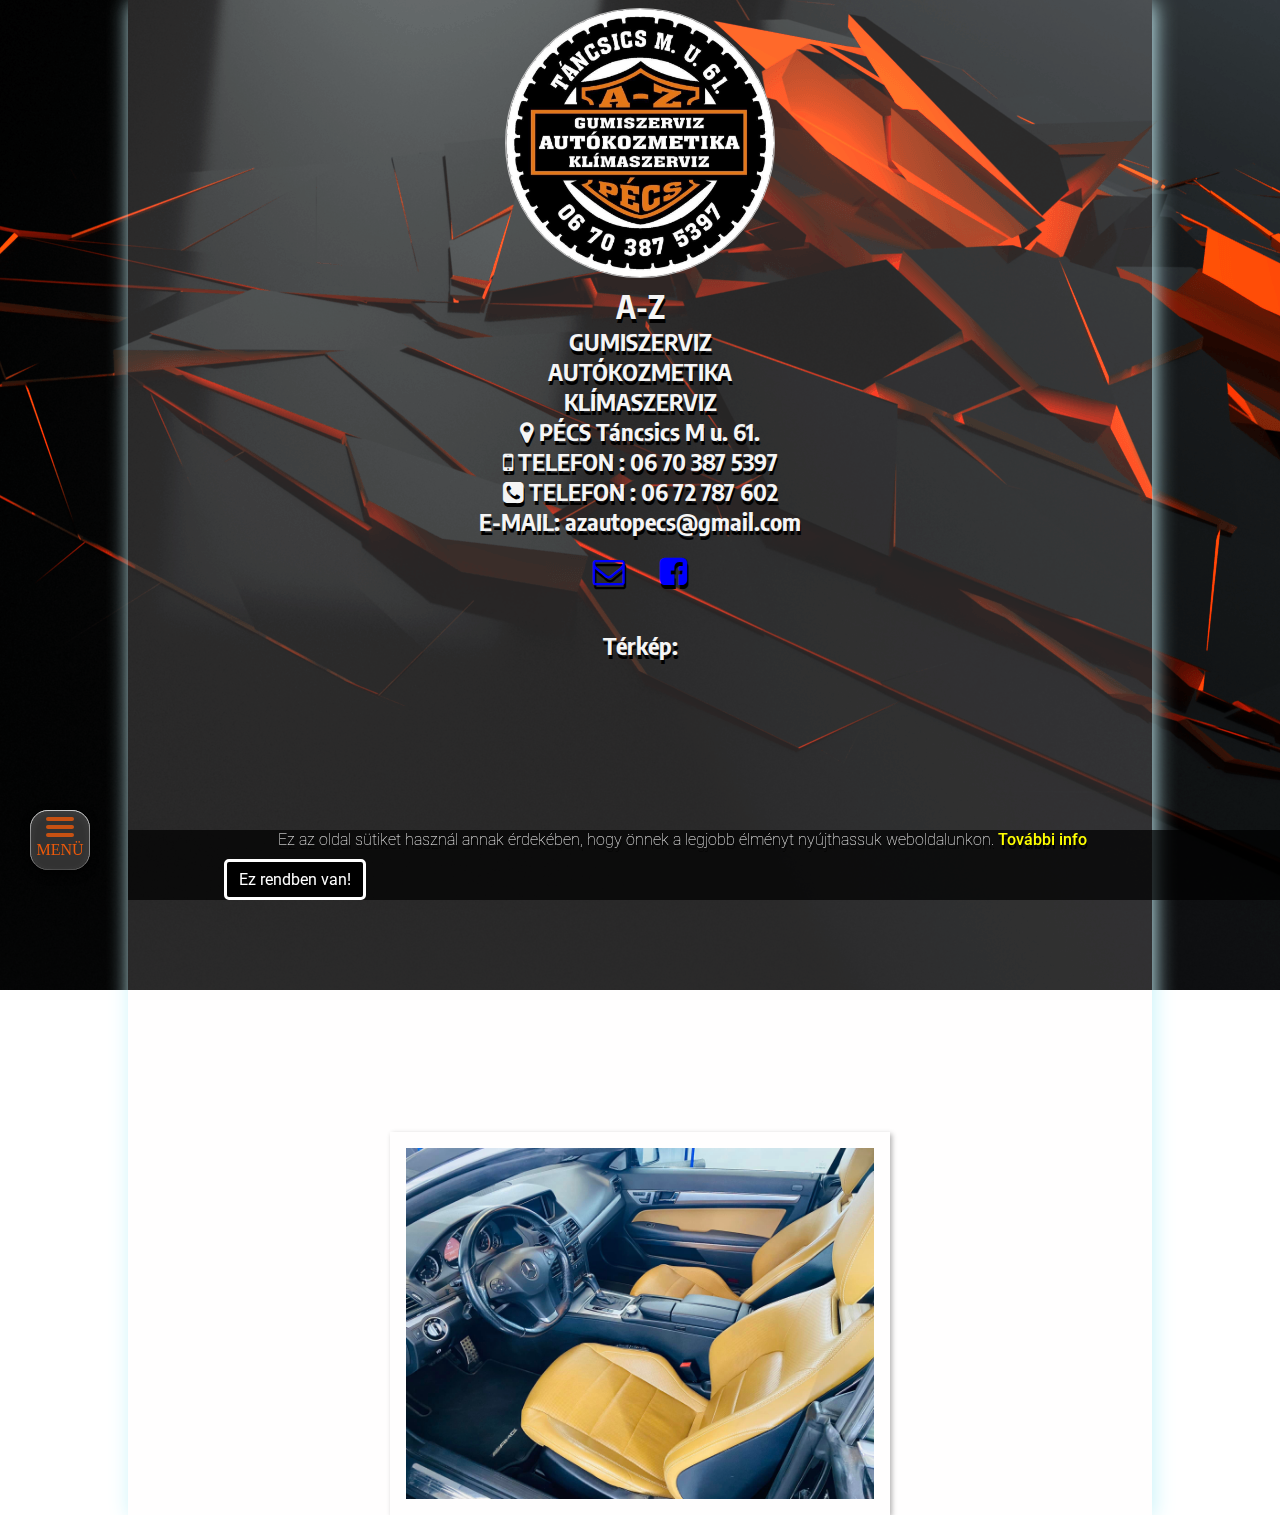
<file: index.html>
<!DOCTYPE html>

<html lang="hu">



<head>

<meta charset="utf-8">

<!-- Google Tag Manager -->

<script>(function(w,d,s,l,i){w[l]=w[l]||[];w[l].push({'gtm.start':

  new Date().getTime(),event:'gtm.js'});var f=d.getElementsByTagName(s)[0],

  j=d.createElement(s),dl=l!='dataLayer'?'&l='+l:'';j.async=true;j.src=

  'https://www.googletagmanager.com/gtm.js?id='+i+dl;f.parentNode.insertBefore(j,f);

  })(window,document,'script','dataLayer','GTM-M5KNS99');</script>

  <!-- End Google Tag Manager -->

<meta name="viewport" content="width=device-width" initial-scale=1.0>

<meta http-equiv="X-UA-Compatible" content="IE=edge">

<title>A-Z AUTÓ PÉCS | GUMISZERVIZ | KOZMETIKA | KLÍMASZERVIZ</title>

<link href="style.css" rel="stylesheet" type="text/css">

<link href="menustyle.css" rel="stylesheet" type="text/css">

<link rel="preconnect" href="https://fonts.googleapis.com">

<link rel="preconnect" href="https://fonts.gstatic.com" crossorigin>

<link href="https://fonts.googleapis.com/css2?family=Anton&family=Roboto:ital,wght@1,500&display=swap" rel="stylesheet">

<link href="https://maxcdn.bootstrapcdn.com/font-awesome/4.7.0/css/font-awesome.min.css" rel="stylesheet">

<link rel="icon" type="image/x-icon" href="/favicon.ico">

<meta name="msapplication-TileColor" content="#ffffff">

<meta name="msapplication-TileImage" content="/favicon.png">

<meta name="theme-color" content="#ffffff">

<meta property="og:type" content="website">

<meta property="og:title" content="">

<meta property="og:url" content="https://azautopecs.hu/">

<META NAME="Subject" CONTENT="Gumiszerviz, autókozmetika, autóklíma, pécs, A-Z, autóudvar,">

<meta http-equiv="Cache-control" content="max-age=3600, private">

<meta http-equiv="Content-Type" content="text/html; charset=utf-8">

<meta http-equiv="imagetoolbar" content="no">

<meta http-equiv="X-UA-Compatible" content="IE=9">

<meta name="copyright" content="2022">

<meta name="distribution" content="Global">

<meta name="rating" content="General">

<link rel="alternate" hreflang="hu" href="https://azautopecs.hu/">

<meta http-equiv="content-language" content="hu">

<meta http-equiv="Content-Script-Type" content="text/javascript">

<meta http-equiv="Content-Style-Type" content="text/css">



<meta name="title" content="A-Z AUTÓ PÉCS | KOZEMTIKA | GUMISZERELÉS | KLÍMASZERVIZ">

<meta name="description" content="Pécs, Kozmetika, Gumiszerelés, klímaszerelés, A-Z Autó Pécs, ">

<meta name="keywords" content="Pécs, Kozmetika, Gumiszerelés, klímaszerelés, A-Z Autó Pécs, A-Z Pécs, Az Pécs, Pecs, kozmetika pecs, kozmetika pécs, klima pecs, autóklíma, ">

<meta name="robots" content="index, follow">

<meta http-equiv="Content-Type" content="text/html; charset=utf-8">

<meta name="revisit-after" content=" days">

<meta name="author" content="">

</head>

<body>

<!-- Google Tag Manager (noscript) -->

<noscript><iframe src="https://www.googletagmanager.com/ns.html?id=GTM-M5KNS99"

  height="0" width="0" style="display:none;visibility:hidden"></iframe></noscript>

  <!-- End Google Tag Manager (noscript) -->

   

<div id="nav-bg" class="btn"></div>

<div id="toggle-btn" class="btn">



<span></span>

<span></span>

<span></span>

<p id="pikk">MENÜ</p>

</div>

    

<div class="wrapper">

      <nav>

        <ul>

          <li><img class="logoimg" src="Assets/logo.jpeg" alt="logo"></li>

          <li><a class="link" href="index.html">Kapcsolat</a></li>

          <li><a class="link" href="gumi.html">Gumiszerviz</a></li>

          <li><a class="link" href="kozmetika.html">Autókozmetika</a></li>

          <li><a class="link" href="klima.html">Klímaszerviz</a></li>

          <li><a class="link" href="galery.html">Galéria</a></li>

        </ul>

      </nav>

      <script src="js/menu.js"></script>



<!--Innen kell az oldal-->

<div class="page">

  <div class="kepnev">

    <div id="kep">

      <img class="logoimg" src="Assets/logo.jpeg" title="A-Z AUTÓKOZMETIKA" alt="A-Z">

    </div>

    <div id="adatok">

      <h1>A-Z</h1>

      <h2>GUMISZERVIZ</h2>

      <h2>AUTÓKOZMETIKA</h2>

      <h2>KLÍMASZERVIZ</h2>

      <h2><a href="#terkep" title="Térkép"><i class="fa fa-map-marker" aria-hidden="true"></i></a> PÉCS Táncsics M u. 61.</h2>

      <h2 class="lidart"><a href="tel:+36703875397"><i class="fa fa-mobile" aria-hidden="true"></i> TELEFON : 06 70 387 5397 </a></h2>

      <h2 class="lidart"><a href="tel:+3672787602"><i class="fa fa-phone-square" aria-hidden="true"></i> TELEFON : 06 72 787 602 </a></h2>

      <h2 class="downer"> E-MAIL: <a class="adart" href="mailto:hungarybikers@gmail.com">

        azautopecs@gmail.com</a></h2>

        <br>

       <ul class="dart">

        <li class="socicon"><a class="adart social-icon" href="mailto:hungarybikers@gmail.com"><i class="fa fa-2x fa-envelope-o" aria-hidden="true"></i></a></li>

        <li class="socicon"><a class="adart social-icon" href="https://www.facebook.com/autokozmetika.gumiszerviz.pecs/" title="Facebook"><i class="fa fa-2x fa-facebook-square" aria-hidden="true"></i></a></li>

      </ul>

    </div>

    <h2 id="terkep" class="bigger"><br>Térkép:<br></h2>

    <br>

    <div class="mapouter">

      <div class="gmap_canvas"><iframe class="gmap_iframe" width="100%" frameborder="0" scrolling="no" marginheight="0" marginwidth="0" src="https://maps.google.com/maps?width=500&amp;height=400&amp;hl=en&amp;q=pécs táncsics m u 61&amp;t=&amp;z=14&amp;ie=UTF8&amp;iwloc=B&amp;output=embed"></iframe></div></div>

        <br>

        <br>

  </div>

  

        <!--Banner-->

 <div class="carousel">

  <div class="image-container" id="imgs">

    <img id="carimg"

      src="Assets/I1.jpg" alt="first-image">

    <img id="carimg"

      src="Assets/I2.jpg" alt="second-image">

    <img id="carimg"

      src="Assets/I3.jpg" alt="third-image">

    <img id="carimg"

      src="Assets/I4.jpg" alt="fourth-image">

  </div>

  <script src="js/banner.js"></script>

</div>

<!--Cookies-->

<div id="cookies">

  <div class="container">

    <div class="subcontainer">

      <div class="cookies">

        <p>Ez az oldal sütiket használ annak érdekében, hogy önnek a legjobb élményt nyújthassuk weboldalunkon.

        <a href="Assets/pages/info.html" target="_blank"> További info</a></p>

        <button id="cookies-btn">Ez rendben van!</button>

      </div>

    </div>

  </div>

</div>

<script src="js/cookies.js"></script>

</div>



<!--Eddig kell az oldal-->

</div>

</body>

</html>
</file>
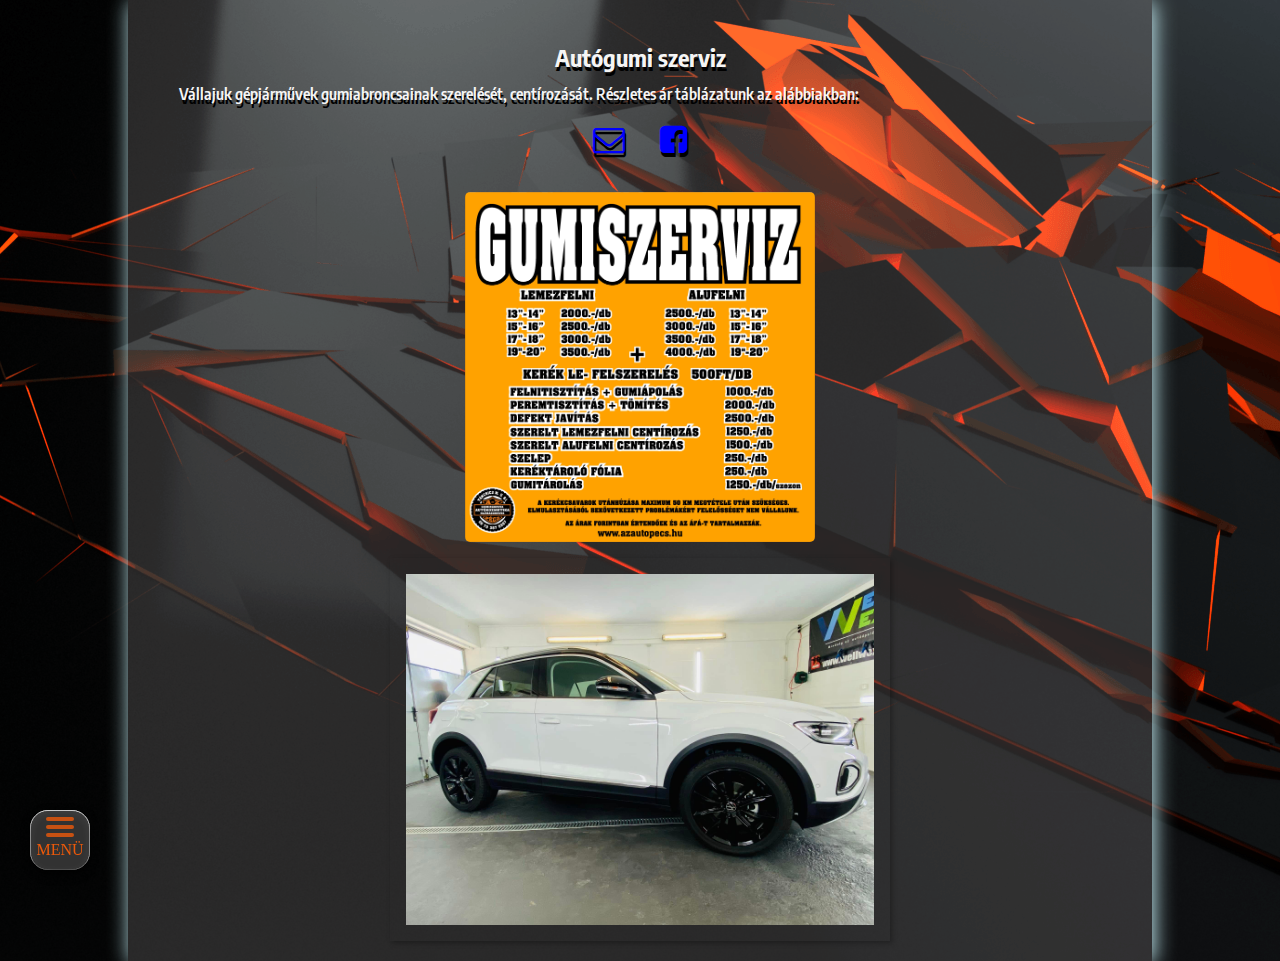
<file: gumi.html>
<!DOCTYPE html>

<html lang="hu">



<head>

  <meta charset="utf-8">

  <meta name="viewport" content="width=device-width" initial-scale=1.0" />

  <meta http-equiv="X-UA-Compatible" content="IE=edge" />

  <title>A-Z AUTÓ PÉCS | GUMISZERVIZ | KOZMETIKA | KLÍMASZERVIZ</title>

  <link href="style.css" rel="stylesheet" type="text/css">

  <link href="menustyle.css" rel="stylesheet" type="text/css">

  <link href="modal.css" rel="stylesheet" type="text/css">

  <link rel="preconnect" href="https://fonts.gstatic.com" crossorigin>

  <link href="https://fonts.googleapis.com/css2?family=Anton&family=Roboto:ital,wght@1,500&display=swap"

    rel="stylesheet">

  <link href="https://maxcdn.bootstrapcdn.com/font-awesome/4.7.0/css/font-awesome.min.css" rel="stylesheet">

</head>



<body>



  <div id="nav-bg" class="btn"></div>

  <div id="toggle-btn" class="btn">



    <span></span>

    <span></span>

    <span></span>

    <p id="pikk">MENÜ</p>

  </div>



  <div class="wrapper">

    <nav>

      <ul>

        <li><img class="logoimg" src="Assets/logo.jpeg" alt="logo"></li>

        <li><a class="link" href="index.html">Kapcsolat</a></li>

        <li><a class="link" href="gumi.html">Gumiszerviz</a></li>

        <li><a class="link" href="kozmetika.html">Autó kozmetika</a></li>

        <li><a class="link" href="klima.html">Klímaszerviz</a></li>

        <li><a class="link" href="galery.html">Galéria</a></li>

      </ul>

    </nav>

    <script src="js/menu.js"></script>



    <div id="bemutat">

      <div class="page">

        <div class="gumiszerviz"></div>

        <h2 class="bigger"><br>Autógumi szerviz<br></h2>

        <p>Vállajuk gépjárművek gumiabroncsainak szerelését, centírozását. Részletes ár táblázatunk az

          alábbiakban:<br><br>

        </p>

        <ul class="dart">

          <li class="socicon"><a class="adart social-icon" href="mailto:hungarybikers@gmail.com"><i

                class="fa fa-2x fa-envelope-o" aria-hidden="true"></i></a></li>

          <li class="socicon"><a class="adart social-icon"

              href="https://www.facebook.com/autokozmetika.gumiszerviz.pecs/" title="Facebook"><i

                class="fa fa-2x fa-facebook-square" aria-hidden="true"></i></a></li>

        </ul>

        <br>

        <!--Innen a tábla--->

        <!-- Trigger the Modal -->

        <div class="center">

          <img id="myImg" src="Assets/arlap2.jpg" alt="Gumi szerelés árlap">

          <!-- The Modal -->

          <div id="myModal" class="modal">



            <!-- The Close Button -->

            <span class="close">&times;</span>



            <!-- Modal Content (The Image) -->

            <img class="modal-content" id="img01">



            <!-- Modal Caption (Image Text) -->

            <div id="caption"></div>

            <script src="js/modal.js"></script>

          </div>

        </div>

        <!--Eddig a tábla--->

        <!--Banner-->

        <div class="carousel">

          <div class="image-container" id="imgs">

            <img id="carimg"

              src="Assets/G1.jpg" alt="first-image">

            <img id="carimg"

              src="Assets/G2.jpg" alt="second-image">

            <img id="carimg"

              src="Assets/G3.jpg" alt="third-image">

            <img id="carimg"

              src="Assets/G4.jpg" alt="fourth-image">

          </div>

          <script src="js/banner.js"></script>

        </div>

        <br>

      </div>

    </div>

  </div>

</body>

</html>
</file>
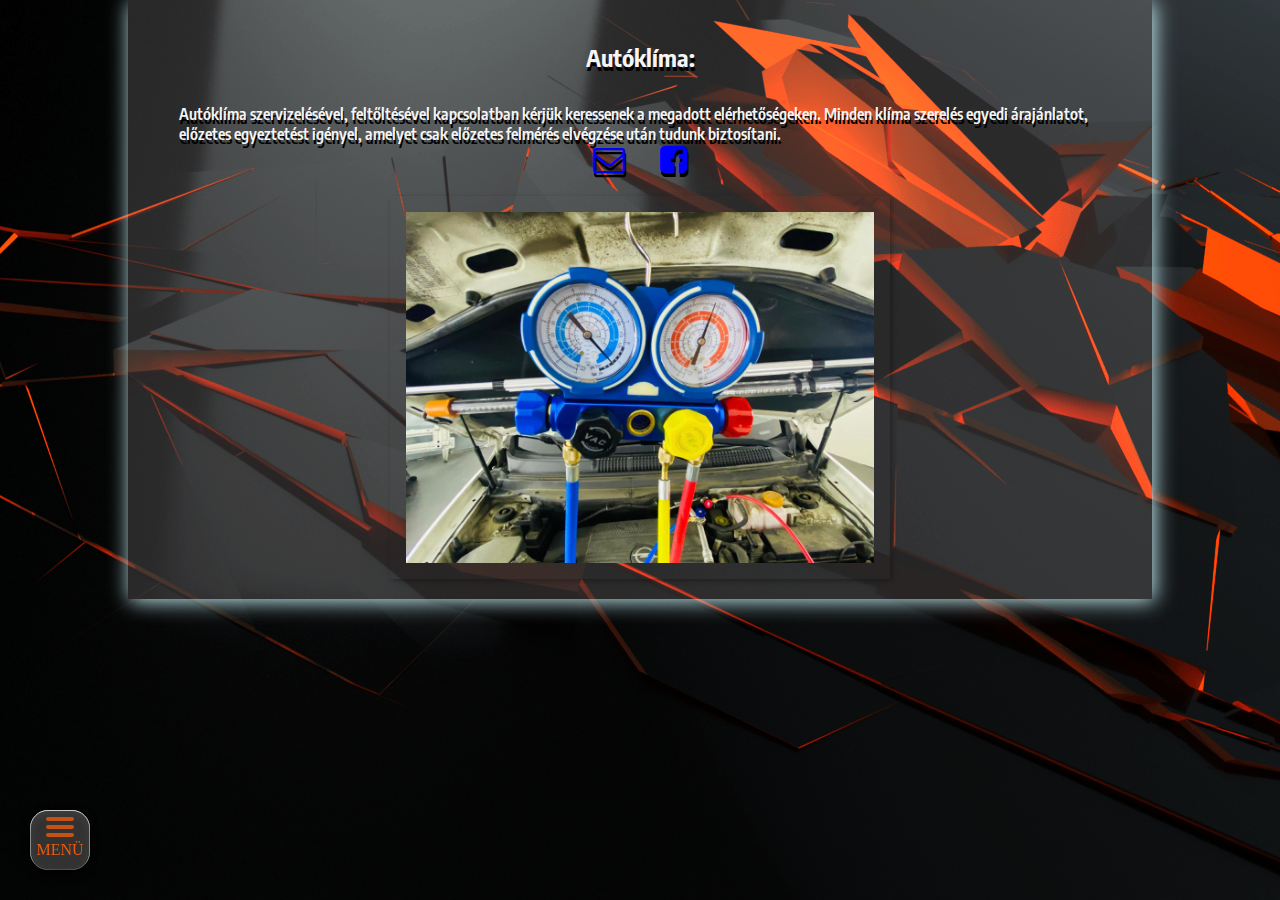
<file: klima.html>
<!DOCTYPE html>

<html lang="hu">



<head>

<meta charset="utf-8">

<meta name="viewport" content="width=device-width" initial-scale=1.0" />

<meta http-equiv="X-UA-Compatible" content="IE=edge" />

<title>A-Z AUTÓ PÉCS | GUMISZERVÍZ | KOZMETIKA | KLÍMASZERVIZ</title>

<link href="style.css" rel="stylesheet" type="text/css">

<link href="menustyle.css" rel="stylesheet" type="text/css">

<link rel="preconnect" href="https://fonts.googleapis.com">

<link rel="preconnect" href="https://fonts.gstatic.com" crossorigin>

<link href="https://fonts.googleapis.com/css2?family=Anton&family=Roboto:ital,wght@1,500&display=swap" rel="stylesheet">

<link href="https://maxcdn.bootstrapcdn.com/font-awesome/4.7.0/css/font-awesome.min.css" rel="stylesheet">

</head>

<body>

  

  <div id="nav-bg" class="btn"></div>

  <div id="toggle-btn" class="btn">

  

  <span></span>

  <span></span>

  <span></span>

  <p id="pikk">MENÜ</p>

  </div>

      

  <div class="wrapper">

      <nav>

          <ul>

            <li><img class="logoimg" src="Assets/logo.jpeg" alt="logo"></li>

            <li><a class="link" href="index.html">Kapcsolat</a></li>

            <li><a class="link" href="gumi.html">Gumiszerviz</a></li>

            <li><a class="link" href="kozmetika.html">Autó kozmetika</a></li>

            <li><a class="link" href="klima.html">Klímaszerviz</a></li>

            <li><a class="link" href="galery.html">Galéria</a></li>

          </ul>

        </nav>

        <script src="js/menu.js"></script>

        <div>

          <div class="page">

        <h2 id="klima" class="bigger"><br>Autóklíma:<br></h2>

        <p><br>Autóklíma szervizelésével, feltőltésével kapcsolatban kérjük keressenek a megadott elérhetőségeken. Minden klíma szerelés egyedi 

          árajánlatot, előzetes egyeztetést igényel, amelyet csak előzetes felmérés elvégzése után tudunk biztosítani.</p>

        </p>

        <ul class="dart">

          <li class="socicon"><a class="adart social-icon" href="mailto:hungarybikers@gmail.com"><i class="fa fa-2x fa-envelope-o" aria-hidden="true"></i></a></li>

          <li class="socicon"><a class="adart social-icon" href="https://www.facebook.com/autokozmetika.gumiszerviz.pecs/" title="Facebook"><i class="fa fa-2x fa-facebook-square" aria-hidden="true"></i></a></li>

        </ul><br>

        <!--Banner-->

        <div class="carousel">

            <div class="image-container" id="imgs">

              <img id="carimg"

                src="Assets/K1.jpg" alt="first-image">

              <img id="carimg"

                src="Assets/K2.jpg" alt="second-image">

              <img id="carimg"

                src="Assets/K3.jpg" alt="third-image">

              <img id="carimg"

                src="Assets/K4.jpg" alt="fourth-image">

            </div>

            <script src="js/banner.js"></script>

          </div>

          <br>

        </div>

</body>

</html>
</file>
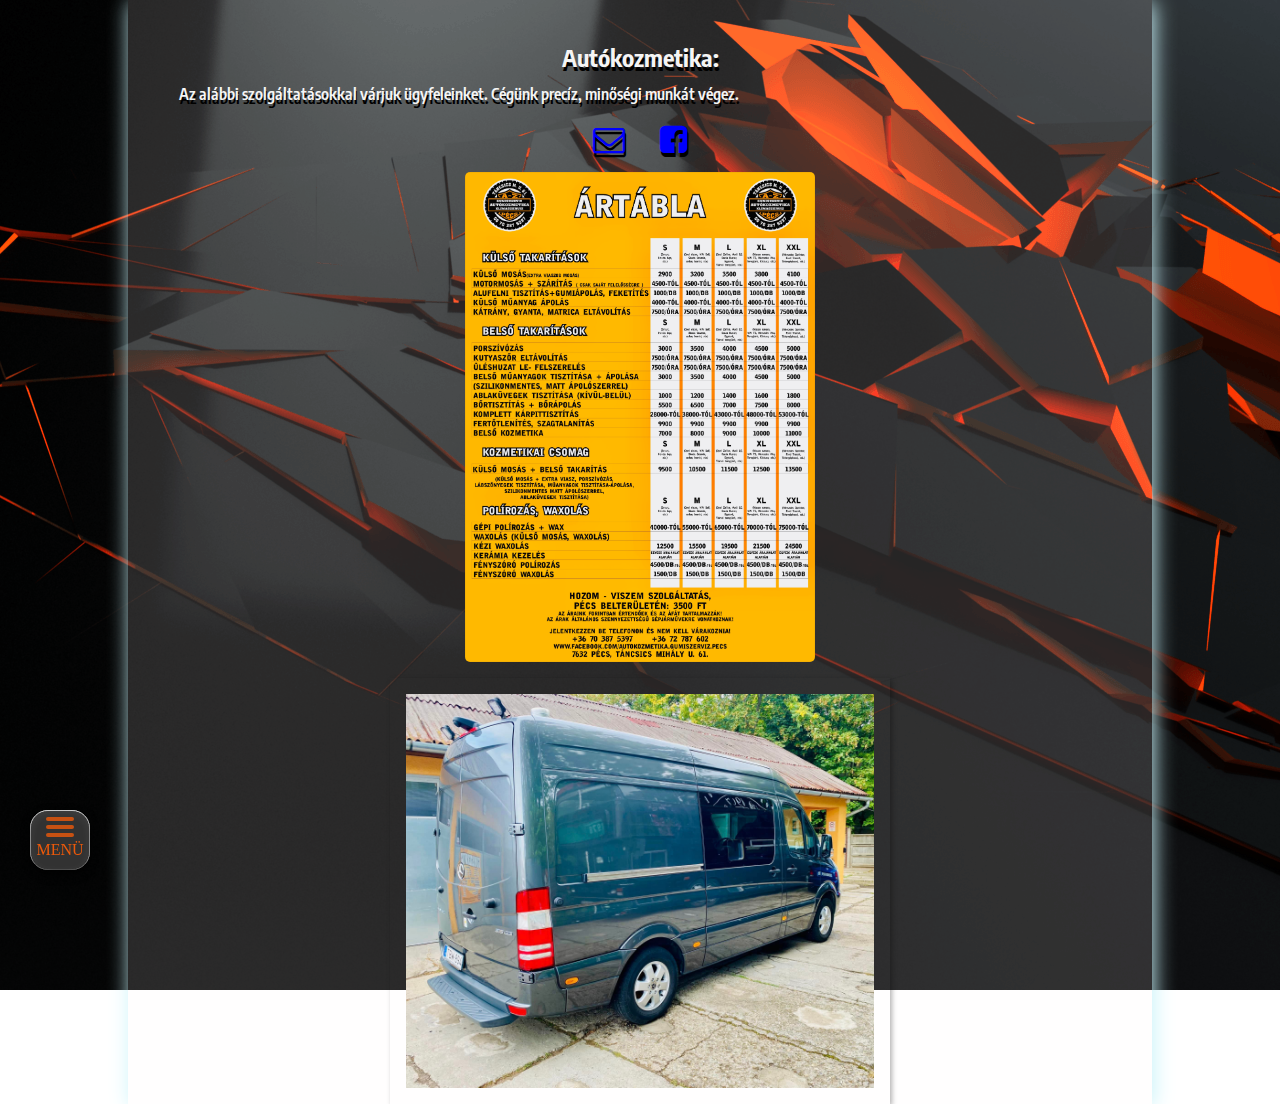
<file: kozmetika.html>
<!DOCTYPE html>

<html lang="hu">



<head>

<meta charset="utf-8">

<meta name="viewport" content="width=device-width" initial-scale=1.0>

<meta http-equiv="X-UA-Compatible" content="IE=edge">

<title>A-Z AUTÓ PÉCS | GUMISZERVÍZ | KOZMETIKA | KLÍMASZERVIZ</title>

<link href="modal.css" rel="stylesheet" type="text/css">

<link href="style.css" rel="stylesheet" type="text/css">

<link href="menustyle.css" rel="stylesheet" type="text/css">

<link rel="preconnect" href="https://fonts.googleapis.com">

<link rel="preconnect" href="https://fonts.gstatic.com" crossorigin>

<link href="https://fonts.googleapis.com/css2?family=Anton&family=Roboto:ital,wght@1,500&display=swap" rel="stylesheet">

<link href="https://maxcdn.bootstrapcdn.com/font-awesome/4.7.0/css/font-awesome.min.css" rel="stylesheet">

</head>

<body>

  

  <div id="nav-bg" class="btn"></div>

  <div id="toggle-btn" class="btn">

  

  <span></span>

  <span></span>

  <span></span>

  <p id="pikk">MENÜ</p>

  </div>

      

  <div class="wrapper">

      <nav>

          <ul>

            <li><img class="logoimg" src="Assets/logo.jpeg" alt="logo"></li>

            <li><a class="link" href="index.html">Kapcsolat</a></li>

            <li><a class="link" href="gumi.html">Gumiszerviz</a></li>

            <li><a class="link" href="kozmetika.html">Autó kozmetika</a></li>

            <li><a class="link" href="klima.html">Klímaszerviz</a></li>

            <li><a class="link" href="galery.html">Galéria</a></li>

          </ul>

        </nav>

        <script src="js/menu.js"></script>

        <div class="page">

        <div id="kozmetika">

          <h2 class="bigger"><br>Autókozmetika:<br></h2>

          <p>Az alábbi szolgáltatásokkal várjuk ügyfeleinket. Cégünk precíz, minőségi munkát végez.<br><br>

          </p>

          <ul class="dart">

            <li class="socicon"><a class="adart social-icon" href="mailto:hungarybikers@gmail.com"><i class="fa fa-2x fa-envelope-o" aria-hidden="true"></i></a></li>

            <li class="socicon"><a class="adart social-icon" href="https://www.facebook.com/autokozmetika.gumiszerviz.pecs/" title="Facebook"><i class="fa fa-2x fa-facebook-square" aria-hidden="true"></i></a></li>

          </ul>

          <!--Innen a tábla--->

         <!-- Trigger the Modal -->

         <div class="center">

          <img id="myImg" src="Assets/arlap.jpg" alt="Kozmetika árlap">

          <!-- The Modal -->

          <div id="myModal" class="modal">

          

            <!-- The Close Button -->

            <span class="close">&times;</span>

          

            <!-- Modal Content (The Image) -->

            <img class="modal-content" id="img01">

          

            <!-- Modal Caption (Image Text) -->

            <div id="caption"></div>

            <script src="js/modal.js"></script>

          </div>

           <!--Eddig a tábla--->

        </div>

        <!--Banner-->

        <div class="carousel">

            <div class="image-container" id="imgs">

              <img id="carimg"

                src="Assets/Ko1.jpg" alt="first-image">

              <img id="carimg"

                src="Assets/Ko2.jpg" alt="second-image">

              <img id="carimg"

                src="Assets/Ko3.jpg" alt="third-image">

              <img id="carimg"

                src="Assets/Ko4.jpg" alt="fourth-image">

            </div>

            <script src="js/banner.js"></script>

          </div>

        </div>

  </div>

</body>

</html>
</file>
<file: style.css>
html, body{
  background: url('Assets/wp3519264-black-and-orange-wallpaper.png') no-repeat center center fixed;
  box-sizing: border-box;
}
.page{
  width:80%;
  margin-right:auto;
  margin-left:auto;
  box-shadow:2px 2px 20px #c8f3f9;
 background-color: rgba(252, 251, 251, 0.15);
  color:whitesmoke;
  text-shadow: 1px 4px black;
}
  .logoimg{
    border-radius:100%;
    width: auto;
    border:1px solid silver;
    transition: all 0.5s ease-in-out;
    height:30vh;
    display: block;
    margin-left: auto;
    margin-right:auto;
    top:0.5em;
    position: relative;
    margin-bottom: 1rem;
  }
  .kepnev{
   /* background-color: aqua;*/
    text-align: center;
  }
  .logoimg:hover {
    transform: scale(1.1);
    filter: grayscale(5%);
    border:5px solid rgb(235, 118, 9);
    filter:sepia(100%);
  }
  #pikk{
    margin-top: 30%;
  }
  #pikk:hover{
    color: #c8f3f9;
  }

/*Banner*/
#carimg{
  height:100%;
  width: 100%;
  max-width:500px;
  max-height:500px;
  object-fit: cover;
  margin: auto auto;
  padding:1rem;
}
.carousel{
box-shadow: 2px 2px 5px rgba(0, 0, 0, 0.3);
height:100%;
width:90%;
max-width:500px;
max-height:500px;
overflow: hidden;
margin-top: 1,875rem;
margin-left: auto;
margin-right: auto;
bottom: 1,875rem;
}
.image-container{
display: flex;
transform: translateX(0);
transition: transform 0.5s ease-in-out;
}
/*Banner eddig*/
/*Innen a cookie*/
.container{
  width:100%;
  margin:auto;
}
.subcontainer{
  width:85%;
  margin:auto;
}
#cookies{
  width:100%;
  position: fixed;
  bottom: 0;
  color:white;
  background-color: rgba(0,0,0,.7);
  z-index: 1;
  display:none;
  font-size: 1rem;
  font-family: 'Roboto', sans-serif;;
  font-weight: 100;

}
.cookies{
  min-height: 70px;
  display: flex;
  justify-content: space-between;
  align-items: center;
  flex-wrap: wrap;
  gap: 10px;
}
.cookies a{
  color:yellow;
  font-weight: 500;
  text-decoration: none;

}
#cookies-btn{
  border-radius: 5px;
  padding: 8px 12px 8px 12px;
  font-size: 1rem;
  cursor:pointer;
  border:3px solid white;
  background-color: black;
  font-family: 'Roboto', sans-serif;
  color:white
}

@media(max-width:1600px){
  .container{
    width:100%;
  }
}
@media(max-width:1024px){
  .cookies{
    padding:10px 0;
  }
}
/*eddig cookies*/
.socicon{
  display: inline;
  color:blue;
  padding:1rem;
}
/*terkep*/

.mapouter{
  position:relative;
  text-align:right;
  width:100%;
  height:400px;
}
.gmap_canvas {
  overflow:hidden;
  background:none!important;
  width:100%;height:400px;
}
.gmap_iframe {
  height:400px!important;}

.bigger{
  text-align: center;
  padding:0.5em;
}
.dart{
  text-align: center;
}
.arlap{
  padding:1em;
}
.page p{
  width:90%;
  margin-left:auto;
  margin-right:auto;
}
</file>
<file: menustyle.css>
/*MENÜBAR*/
/* =======
IMPORTS
======= */
@import url('https://fonts.googleapis.com/css?family=Encode+Sans+Condensed:400,600');


/* =========
VARIABLES
========= */
:root {
  --offset-value: 30;
  --btn-size: 60;
  
  --green: #ec590a;
}

/* =======
WRAPPER
======= */
.wrapper {
  font-family: 'Encode Sans Condensed', sans-serif;
  font-weight: 600;
  height: 100vh;
  width: 100vw;
  position: relative;
 
}


/* =====================
NAVIGATION BACKGROUND
===================== */
#nav-bg {
  transform-origin: center center;
  transition: transform .3s;
  transform: translate(var(--translate-x), var(--translate-y)) scale(var(--scale));
  will-change: transform;
  pointer-events: none;
}


/* ======
BUTTON
====== */
.btn {
  position: fixed;
  height: calc(var(--btn-size)*0.0625rem);
  width: calc(var(--btn-size)*0.0625rem);
  bottom: calc((var(--offset-value))*0.0625rem);
  left: calc(var(--offset-value)*0.0625rem);
  /*left: calc(50% - (var(--btn-size)/2*1px)); if you wish to center it */
  border-radius: 30%;
  background:  rgb(17, 17, 17);
  cursor:pointer;
  margin: 0;
  padding: 0 0.93rem;
  border: 1px solid white;
  z-index: 100;
  user-select: none;
  -webkit-tap-highlight-color: rgba(75, 30, 30, 0);
}

#toggle-btn {
  display: flex;
  flex-direction: column;
  justify-content: center;
  align-items: center;
  color: var(--green);
  box-shadow: 0 6px 12px rgba(0,0,0,.1);
  transition: transform .3s;
}

#toggle-btn span {
  position: relative;
  width: 100%;
}

#toggle-btn span {
  margin-top: -0.25rem;
}
#toggle-btn span + span {
  margin-top: 0.5rem;
}

#toggle-btn span:before,
#toggle-btn span:after {
  content: '';
  position: absolute;
  top: 0;
  background: currentColor;
  opacity: .8;
  height: 100%;
  width: 50%;
  height: 0.25rem;
  transition: .25s cubic-bezier(.6,0,.3,1);
  transform-origin: center center;
}

#toggle-btn span:before {
  left: 0;
  border-radius: 0.1875rem 0 0 0.1875rem;
}

#toggle-btn span:after {
  right: 0;
  border-radius: 0 0.1875rem 0.1875rem 0;
}

#toggle-btn.shown span:nth-of-type(1):before {
  transform: translate3d(0.1875rem, 0.2187rem, 0) rotate(45deg);
}

#toggle-btn.shown span:nth-of-type(1):after {
  transform: translate3d(-0.1875rem, 0.2187rem, 0) rotate(-45deg);
}

#toggle-btn.shown span:nth-of-type(3):before {
  transform: translate3d(0.1875rem, -0.2187rem, 0) rotate(-45deg);
}

#toggle-btn.shown span:nth-of-type(3):after {
  transform: translate3d(-0.1875rem, -0.2187rem, 0) rotate(45deg);
}

#toggle-btn.shown span:nth-of-type(2):before,
#toggle-btn.shown span:nth-of-type(2):after {
  opacity: 0.0001;
}

#toggle-btn.shown span:nth-of-type(2):before {
  transform: translateX(-200%);
}

#toggle-btn.shown span:nth-of-type(2):after {
  transform: translateX(200%);
}

#toggle-btn.shown:before {
  transform: scale(.6);
  transition: .2s;
}

#toggle-btn:before {
  content: '';
  transition: .2s .2s;
  position: absolute;
  top: 0.1875rem;
  left: 0;
  width: 100%;
  height: 100%;
  background:black;
  border-radius: inherit;
  filter: blur(5px);
  z-index: -2;
}
#toggle-btn:after {
  content: '';
  position: absolute;
  top: 0;
  left: 0;
  width: 100%;
  height: 100%;
  border-radius: inherit;
 /* background: #0e0000;*/
  background:rgba(252, 252, 252, 0.2);
  z-index: -1;
}

/* ==========
NAVIGATION
========== */
nav {
  width: 100%;
  height: 100%;
  background: transparent;
  position: fixed;
  top: 0;
  left: 0;
  overflow: hidden;
  display: flex;
  z-index: 200;
  pointer-events: none;
}

nav ul {
  margin: auto;
  pointer-events: auto;
  text-align: center;
}

nav li {
  font-size: 1.875rem;
  color: #e77b0f;
  user-select: none;
  transform: translate(-20px,20px) scale(.9);
  transition: 0s;
  opacity: 0.0001;
  visibility: hidden;
  will-change: transform;
}
@media (max-width:768px){
  nav li{
    font-size: 1.25rem;
  }
}

nav li + li {
  margin-top: 1rem;
}

#toggle-btn.shown ~ .wrapper nav li {
  transform: none;
  opacity: 1;
  visibility: visible;
  transition: .35s cubic-bezier(.4,2.08,.55,1);
}

#toggle-btn.shown ~ .wrapper nav li:nth-child(1) {
  transition-delay: .15s;
}
#toggle-btn.shown ~ .wrapper nav li:nth-child(2) {
  transition-delay: .125s;
}
#toggle-btn.shown ~ .wrapper nav li:nth-child(3) {
  transition-delay: .1s;
}

/* ============
LINK EFFECT
============ */
.link {
  position: relative;
  touch-action: manipulation;
  -webkit-tap-highlight-color: rgba(0,0,0,0);
}

.link:before,
.link:after {
  position: absolute;
  content: '';
  height: 0.1875rem;
  width: 50%;
  background: #4ECA78;
  top: calc(50% + 0.125rem);
  transition: transform .3s cubic-bezier(.5,.5,0,1);
}

.link:before {
  left: 0;
  transform: translateX(calc(-100% - 0.625rem)) scaleX(0);
  transform-origin: left;
}

.link:after {
  right: 0;
  transform: translateX(calc(100% + 0.625rem)) scaleX(0);
  transform-origin: right;
}

.link:hover:before {
  transform: translateX(calc(-100% - 0.625rem)) scaleX(1);
  transform-origin: right;
}

.link:hover:after {
  transform: translateX(calc(100% + 0.625rem)) scaleX(1);
  transform-origin: left;
}


/* =======
CONTENT
======= */
#content {
  display: flex;
  height: 100%;
}

#content h1 {
  font-size: calc(4vmin + 1em);
  text-align: center;
  margin: auto;
  color: #fff;
  text-shadow: 0 0.375rem 1.125rem rgba(0,0,0,.1);
}




/* Usual suspects */
* {
  box-sizing: border-box;
  margin: 0;
  padding: 0;
}

html, body {
  height: 100%;
}

a,
a:visited,
a:focus,
a:active,
a:link {
  text-decoration: none;
  outline: 0;
}

a {
  color: currentColor;
  transition: .2s ease-in-out;
}

ul {
  padding: 0;
  list-style: none;
}

img {
  vertical-align: middle;
  height: auto;
  width: 100%;
}
</file>
<file: modal.css>
/* Style the Image Used to Trigger the Modal */
#myImg {
  border-radius: 5px;
  cursor: zoom-in;
  transition: 0.3s;
  margin-left:auto;
  margin-right:auto;
  width:95%;
  max-width: 350px;
  margin-bottom: 1rem;
  margin-top: 1rem;
  display:block;
}

#myImg:hover {opacity: 0.7;}

/* The Modal (background) */
.modal {
  display: none; /* Hidden by default */
  position: fixed; /* Stay in place */
  z-index: 1; /* Sit on top */
  padding-top: 100px; /* Location of the box */
  left: 0;
  top: 0;
  width: 100%; /* Full width */
  height: 100%; /* Full height */
  overflow: auto; /* Enable scroll if needed */
  background-color: rgb(0,0,0); /* Fallback color */
  background-color: rgba(0,0,0,0.9); /* Black w/ opacity */
}

/* Modal Content (Image) */
.modal-content {
  margin: auto;
  display: block;
  width: 80%;
  max-width: 700px;
}

/* Caption of Modal Image (Image Text) - Same Width as the Image */
#caption {
  margin: auto;
  display: block;
  width: 80%;
  max-width: 700px;
  text-align: center;
  color: #ccc;
  padding: 10px 0;
  height: 150px;
}

/* Add Animation - Zoom in the Modal */
.modal-content, #caption {
  animation-name: zoom;
  animation-duration: 0.6s;
}

@keyframes zoom {
  from {transform:scale(0)}
  to {transform:scale(1)}
}

/* The Close Button */
.close {
  position: absolute;
  top: 15px;
  right: 35px;
  color: #f1f1f1;
  font-size: 40px;
  font-weight: bold;
  transition: 0.3s;
  right:0;
  left:0;
}

.close:hover,
.close:focus {
  color: #bbb;
  text-decoration: none;
  cursor: pointer;
}

/* 100% Image Width on Smaller Screens */
@media only screen and (max-width: 700px){
  .modal-content {
    width: 100%;
  }
}
</file>
